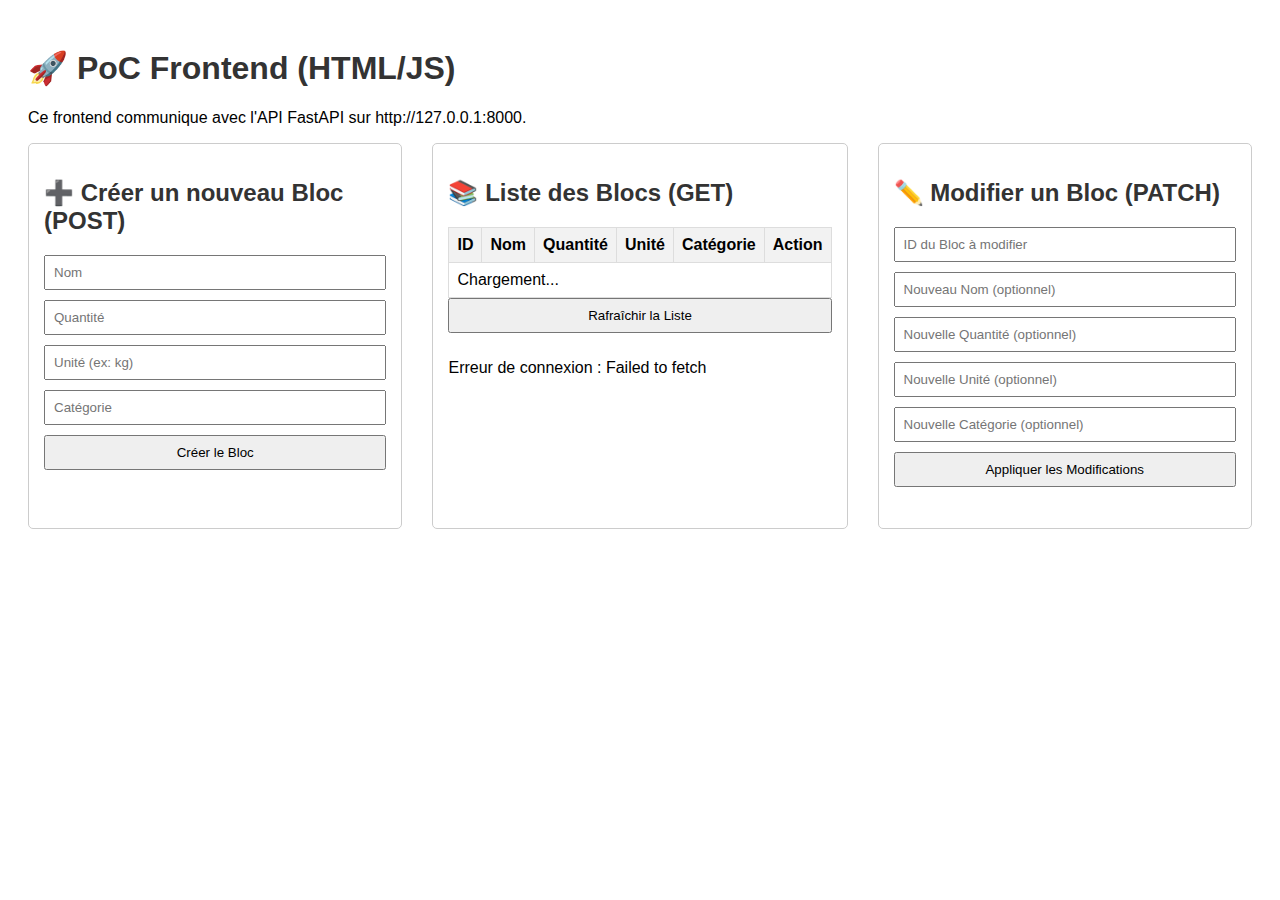
<file: index_old.html>
<!DOCTYPE html>
<html lang="fr">
<head>
    <meta charset="UTF-8">
    <title>PoC Frontend - Gestion des Blocs</title>
    <style>
        body { font-family: Arial, sans-serif; padding: 20px; }
        h1, h2 { color: #333; }
        .container { display: flex; gap: 30px; }
        .section { flex: 1; border: 1px solid #ccc; padding: 15px; border-radius: 5px; }
        input, button { padding: 8px; margin-bottom: 10px; width: 100%; box-sizing: border-box; }
        table { width: 100%; border-collapse: collapse; margin-top: 15px; }
        th, td { border: 1px solid #ddd; padding: 8px; text-align: left; }
        th { background-color: #f2f2f2; }
    </style>
</head>
<body>

    <h1>🚀 PoC Frontend (HTML/JS)</h1>
    <p>Ce frontend communique avec l'API FastAPI sur http://127.0.0.1:8000.</p>

    <div class="container">
        
        <div class="section">
            <h2>➕ Créer un nouveau Bloc (POST)</h2>
            <form id="create-form">
                <input type="text" id="nom" placeholder="Nom" required>
                <input type="number" id="quantite" placeholder="Quantité" step="0.01" required>
                <input type="text" id="unite" placeholder="Unité (ex: kg)" required>
                <input type="text" id="categorie" placeholder="Catégorie" required>
                <button type="submit">Créer le Bloc</button>
            </form>
            <p id="post-status"></p>
        </div>

        <div class="section">
            <h2>📚 Liste des Blocs (GET)</h2>
            <table id="blocs-table">
                <thead>
                    <tr>
                        <th>ID</th>
                        <th>Nom</th>
                        <th>Quantité</th>
                        <th>Unité</th>
                        <th>Catégorie</th>
                        <th>Action</th>
                    </tr>
                </thead>
                <tbody>
                    </tbody>
            </table>
            <button onclick="fetchBlocs()">Rafraîchir la Liste</button>
            <p id="get-status"></p>
        </div>

        <div class="section">
            <h2>✏️ Modifier un Bloc (PATCH)</h2>
            <form id="update-form">
                <input type="number" id="update-id" placeholder="ID du Bloc à modifier" required>
                <input type="text" id="update-nom" placeholder="Nouveau Nom (optionnel)">
                <input type="number" id="update-quantite" placeholder="Nouvelle Quantité (optionnel)" step="0.01">
                <input type="text" id="update-unite" placeholder="Nouvelle Unité (optionnel)">
                <input type="text" id="update-categorie" placeholder="Nouvelle Catégorie (optionnel)">
                <button type="submit">Appliquer les Modifications</button>
            </form>
            <p id="patch-status"></p>
        </div>

    </div>

    <script>
        const API_URL = 'http://127.0.0.1:8000/blocs/';

        // Fonction pour récupérer et afficher tous les blocs
        async function fetchBlocs() {
            const tbody = document.querySelector('#blocs-table tbody');
            const statusElement = document.getElementById('get-status');
            tbody.innerHTML = '<tr><td colspan="6">Chargement...</td></tr>'; // CHANGEMENT: colspan=6
            statusElement.textContent = '';

            try {
                const response = await fetch(API_URL);
                if (!response.ok) {
                    throw new Error(`Erreur HTTP: ${response.status}`);
                }
                const blocs = await response.json();

                tbody.innerHTML = ''; 
                if (blocs.length === 0) {
                    tbody.innerHTML = '<tr><td colspan="6">Aucun bloc trouvé. Créez-en un !</td></tr>'; // CHANGEMENT: colspan=6
                } else {
                    blocs.forEach(bloc => {
                        const row = tbody.insertRow();
                        row.insertCell().textContent = bloc.id;
                        row.insertCell().textContent = bloc.nom;
                        row.insertCell().textContent = bloc.quantite;
                        row.insertCell().textContent = bloc.unite;
                        row.insertCell().textContent = bloc.categorie;

                        // Crée le bouton d'action
                        const actionCell = row.insertCell();
                        const selectButton = document.createElement('button');
                        selectButton.textContent = 'Sélectionner';
                        selectButton.onclick = () => populateUpdateForm(bloc.id); // Lien vers la nouvelle fonction
                        selectButton.style.padding = '5px';
                        selectButton.style.width = 'auto';
                        actionCell.appendChild(selectButton);
                    });
                }
                statusElement.textContent = `Liste chargée (${blocs.length} éléments)`;
            } catch (error) {
                statusElement.textContent = `Erreur de connexion : ${error.message}`;
            }
        }

        // Nouvelle fonction : Récupère les données d'un bloc et remplit le formulaire de modification
        async function populateUpdateForm(id) {
            const statusElement = document.getElementById('patch-status');
            statusElement.textContent = `Chargement du bloc ID ${id}...`;

            try {
                // Fait un GET spécifique à l'ID
                const response = await fetch(`${API_URL}${id}`);
                if (!response.ok) {
                    throw new Error(`Erreur HTTP: ${response.status}`);
                }
                const bloc = await response.json();

                // Remplissage des champs du formulaire de modification
                document.getElementById('update-id').value = bloc.id;
                document.getElementById('update-nom').value = bloc.nom;
                document.getElementById('update-quantite').value = bloc.quantite;
                document.getElementById('update-unite').value = bloc.unite;
                document.getElementById('update-categorie').value = bloc.categorie;

                statusElement.textContent = `Bloc ID ${id} sélectionné. Modifiez les champs ci-dessus.`;

            } catch (error) {
                statusElement.textContent = `Erreur lors du chargement du bloc ID ${id}: ${error.message}`;
            }
        }




        // Fonction pour gérer la modification (PATCH) d'un bloc
        document.getElementById('update-form').addEventListener('submit', async (e) => {
            e.preventDefault();
            const statusElement = document.getElementById('patch-status');
            const blocId = document.getElementById('update-id').value;

            // Construire l'objet de mise à jour avec seulement les champs non vides
            const updateData = {};
            const nom = document.getElementById('update-nom').value;
            const quantite = document.getElementById('update-quantite').value;
            const unite = document.getElementById('update-unite').value;
            const categorie = document.getElementById('update-categorie').value;

            if (nom) updateData.nom = nom;
            if (quantite) updateData.quantite = parseFloat(quantite);
            if (unite) updateData.unite = unite;
            if (categorie) updateData.categorie = categorie;

            // Vérifiez qu'au moins un champ est fourni
            if (Object.keys(updateData).length === 0) {
                statusElement.textContent = "Veuillez remplir au moins un champ de modification.";
                return;
            }

            try {
                const response = await fetch(`${API_URL}${blocId}`, {
                    method: 'PATCH', // C'est la méthode que votre API attend
                    headers: {
                        'Content-Type': 'application/json'
                    },
                    body: JSON.stringify(updateData)
                });

                if (response.ok) {
                    const updatedBloc = await response.json();
                    statusElement.textContent = `Bloc ID ${blocId} modifié avec succès ! (Nom: ${updatedBloc.nom})`;
                    document.getElementById('update-form').reset();
                    fetchBlocs(); // Rafraîchir la liste après modification
                } else {
                    const errorData = await response.json();
                    statusElement.textContent = `Échec de la modification: ${errorData.detail || response.statusText}`;
                }

            } catch (error) {
                statusElement.textContent = `Erreur réseau : Impossible de contacter l'API pour la mise à jour.`;
            }
        });








        // Fonction pour créer un nouveau bloc
        document.getElementById('create-form').addEventListener('submit', async (e) => {
            e.preventDefault();
            const statusElement = document.getElementById('post-status');

            const newBloc = {
                nom: document.getElementById('nom').value,
                quantite: parseFloat(document.getElementById('quantite').value),
                unite: document.getElementById('unite').value,
                categorie: document.getElementById('categorie').value
            };

            try {
                const response = await fetch(API_URL, {
                    method: 'POST',
                    headers: {
                        'Content-Type': 'application/json'
                    },
                    body: JSON.stringify(newBloc)
                });

                if (response.status === 201) {
                    statusElement.textContent = `Bloc '${newBloc.nom}' créé avec succès !`;
                    document.getElementById('create-form').reset();
                    fetchBlocs(); // Rafraîchir la liste après création
                } else {
                    const errorData = await response.json();
                    statusElement.textContent = `Échec de la création: ${errorData.detail || response.statusText}`;
                }

            } catch (error) {
                statusElement.textContent = `Erreur réseau : Impossible de contacter l'API.`;
            }
        });

        // Charger la liste au chargement de la page
        document.addEventListener('DOMContentLoaded', fetchBlocs);
    </script>

</body>
</html>
</file>
